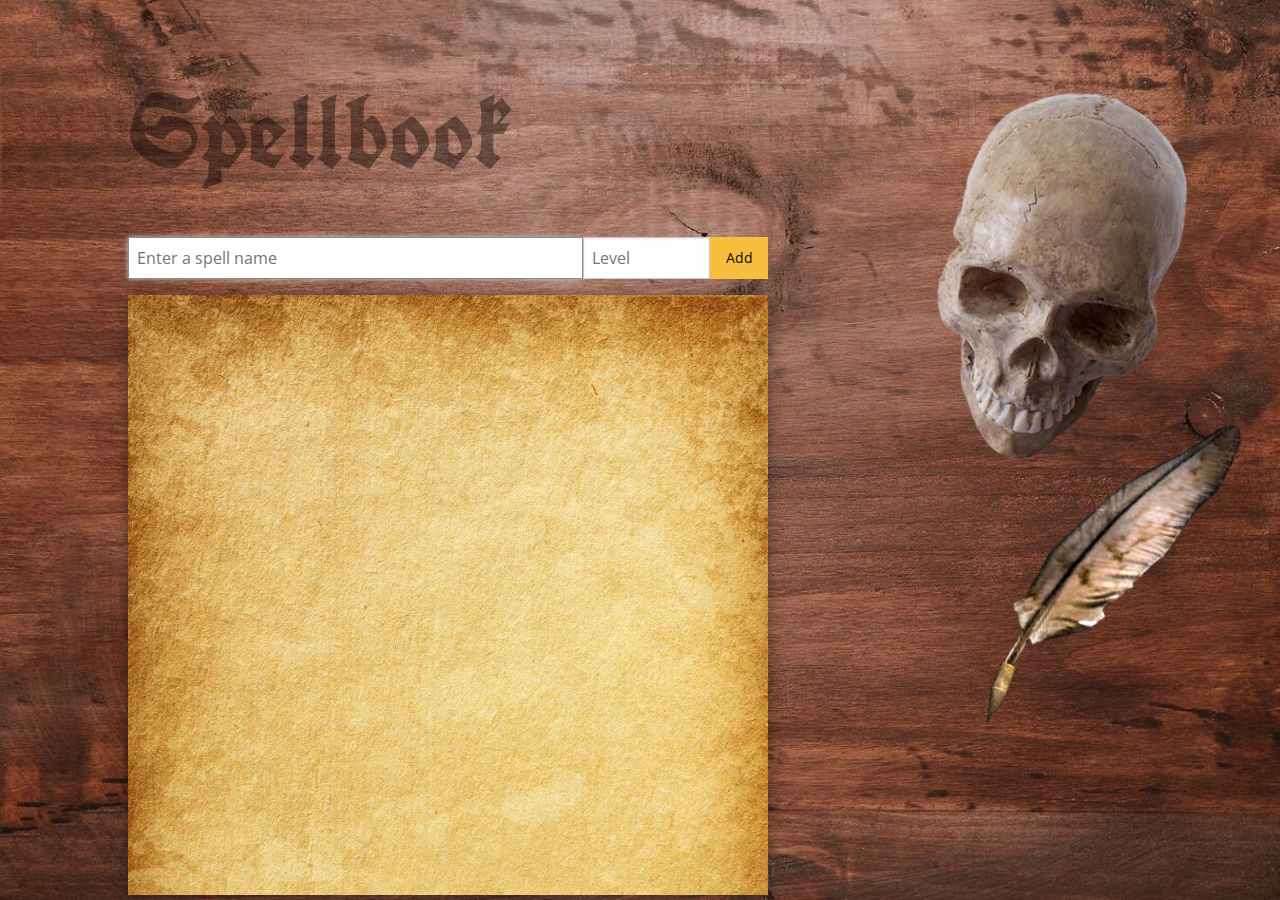
<file: index.html>
<!DOCTYPE html>
<html>
<head>
  <meta charset="utf-8" />
  <meta http-equiv="X-UA-Compatible" content="IE=edge">
  <title>Spellbook</title>
  <meta name="viewport" content="width=device-width, initial-scale=1">
  <link rel="stylesheet" type="text/css" media="screen" href="index.css" />
</head>
<body>
  <img src="skull.png" id="skull" alt="">
  <img src="quill.png" id="quill" alt="">

  <h1>Spellbook</h1>

  <form>
    <div>
      <input
        type="text"
        name="spellName"
        placeholder="Enter a spell name"
        autofocus
      >
      <input
        type="number"
        name="level"
        placeholder="Level"
        class="small"
        min="1"
        max="20"
      >
      <button type="submit">Add</button>
    </div>
  </form>

  <main>
    <ul id="spells">
      <li class="spell template">
        <span class="name"></span>
        <span class="level"></span>
        <button class="delete">del</button>
        <button class="fav">fav</button>
      </li>
    </ul>
  </main>

  <script src="index.js"></script>
</body>
</html>
</file>
<file: index.css>
@import url('https://fonts.googleapis.com/css?family=Open+Sans|Homemade+Apple|UnifrakturCook:700');

body {
  background: url(wood.jpeg);
  background-size: cover;
  background-attachment: fixed;
  background-repeat: no-repeat;
  padding: 0;
  margin: 0;
  font-family: "Open Sans", "Helvetica Neue", sans-serif;
}

img#skull {
  position: absolute;
  right: 5vw;
  top: 5vw;
  transform: rotate(15deg);
  width: 25vw;
}

img#quill {
  position: absolute;
  top: calc(30vw + 40px);
  right: 3vw;
  width: 20vw;
}

h1 {
  font-family: UnifrakturCook, serif;
  margin-left: 10vw;
  margin-top: 5vw;
  margin-bottom: 3vw;
  color: rgba(0, 0, 0, 0.4);
  font-size: 8vw;
}

form {
  margin-bottom: 1rem;
  margin-left: 10vw;
  width: 50vw;
}

form > div {
  display: flex;
  width: 100%;
  align-items: stretch;
}

input[type="text"],
input[type="number"] {
  flex: 4 1 0;
  height: auto;
  min-width: 0;
  display: block;
  box-sizing: border-box;
  width: 100%;
  padding: .5rem;
  border: 1px solid #cacaca;
  background-color: #fefefe;
  box-shadow: inset 0 1px 2px rgba(10,10,10,.1);
  font-family: inherit;
  font-size: 1rem;
  font-weight: 400;
  line-height: 1.5;
  color: #0a0a0a;
  transition: box-shadow .5s,border-color .25s ease-in-out;
  appearance: none;
}

input[type="text"]:focus,
input[type="number"]:focus {
  outline: 0;
  border: 1px solid #8a8a8a;
  background-color: #fefefe;
  box-shadow: 0 0 5px #cacaca;
}

.buttonWrapper {
  padding-top: 0;
  padding-bottom: 0;
  text-align: center;
  display: flex;
  flex: 0 0 auto;
}

button[type="submit"] {
  background-color: #F8BE3D;
  color: #0a0a0a;
  height: auto;
  align-self: stretch;
  padding-top: 0;
  padding-bottom: 0;
  font-size: 1rem;
  margin: 0;
  white-space: nowrap;
  display: inline-block;
  vertical-align: middle;
  font-family: inherit;
  padding: 0 1em;
  border: 1px solid transparent;
  transition: background-color .25s ease-out,color .25s ease-out;
  font-size: .9rem;
  line-height: 1;
  text-align: center;
  cursor: pointer;
}

button[type="submit"]:hover {
  background-color: #dca936;
}

main {
  box-sizing: border-box;
  background-image: url(parchment.jpeg);
  background-size: cover;
  background-repeat: no-repeat;
  width: 50vw;
  margin-left: 10vw;
  height: calc(100vh - 18.5vw - 4rem);
  overflow-y: scroll;
  font-family: "Homemade Apple", cursive;
  font-size: 2rem;
  color: rgba(100, 50, 0, 0.8);
  padding: 1.5rem 4rem;
  box-shadow: 1px 1px 15px  rgba(0,0,0,0.4);
}

ul#spells {
 list-style: none;
 padding: 0;
}

.details {
  font-size: 0.7em;
  margin-top: -1rem;
}

input.small {
  flex-grow: 1;
}

.spell {
  display: flex;
  justify-content: space-between;
}

.spell .name {
  text-decoration: underline;
  width: 80%;
  overflow-x: hidden;
  text-overflow: ellipsis;
  padding-left: 0.1em;
  white-space: nowrap;
}
.level {
  color: cornflowerblue;
  padding: 0 0.25em;
}

button.delete {
  background-color: #ff3333;
  color: white;
}

button.fav {
  background-color: #F8BE3D;
  color: black;
}

.template {
  display: none;
}

.favorites{
  text-shadow: 2px 2px black;
  color:#F8BE3D;
}
</file>
